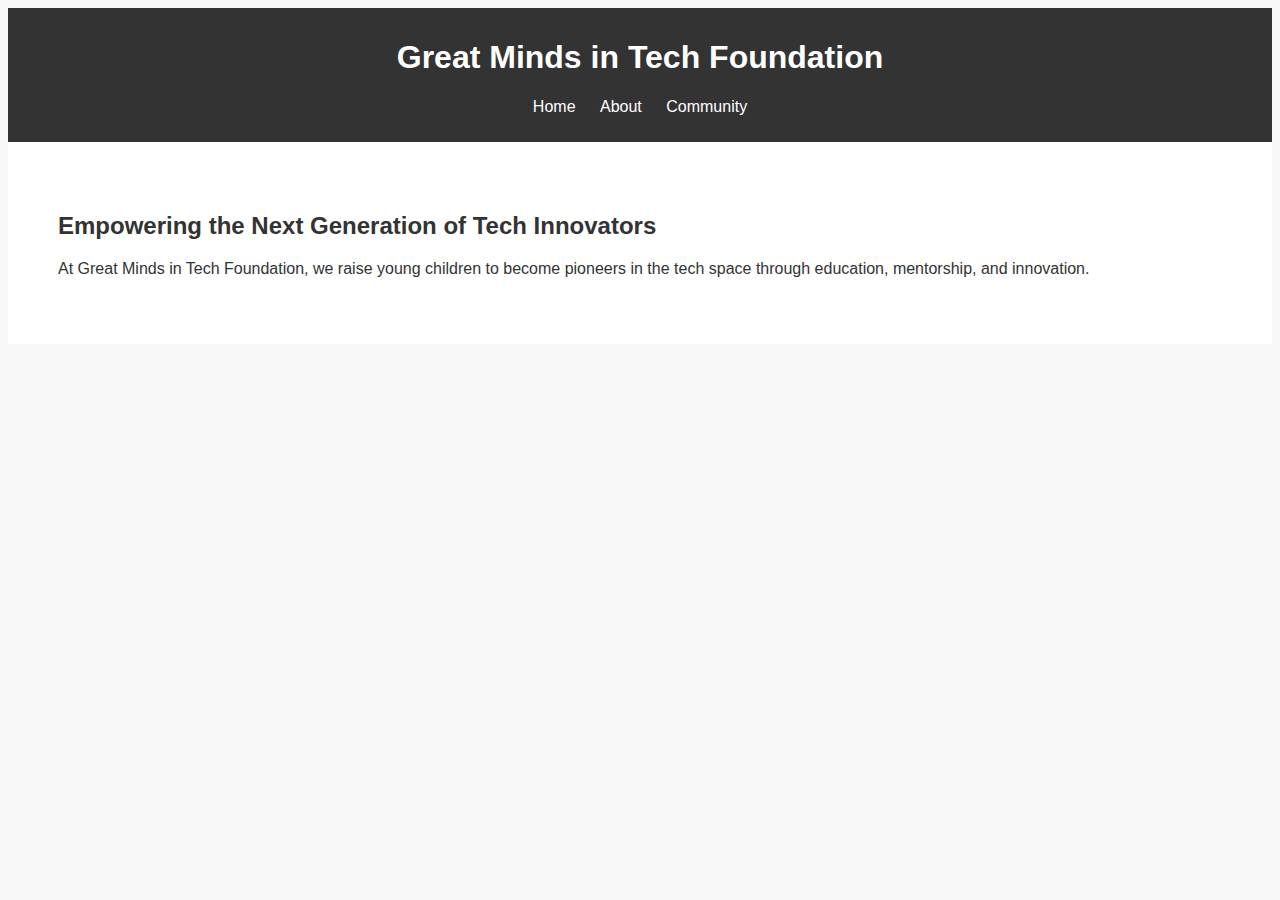
<file: index.html>
<!DOCTYPE html>
<html lang="en">
<head>
  <meta charset="UTF-8">
  <meta name="viewport" content="width=device-width, initial-scale=1.0">
  <title>Great Minds in Tech Foundation</title>
  <link rel="stylesheet" href="styles.css">
</head>
<body>
  <header>
    <h1>Great Minds in Tech Foundation</h1>
    <nav>
      <ul>
        <li><a href="index.html">Home</a></li>
        <li><a href="about.html">About</a></li>
        <li><a href="community.html">Community</a></li>
      </ul>
    </nav>
  </header>
  <section class="home-section">
    <h2>Empowering the Next Generation of Tech Innovators</h2>
    <p>At Great Minds in Tech Foundation, we raise young children to become pioneers in the tech space through education, mentorship, and innovation.</p>
  </section>
</body>
</html>
</file>
<file: styles.css>
body {
  font-family: Arial, sans-serif;
  background-color: #f8f8f8;
  color: #333;
}

header {
  background-color: #333;
  color: #fff;
  padding: 10px;
  text-align: center;
}

nav ul {
  list-style: none;
  padding: 0;
}

nav ul li {
  display: inline;
  margin: 0 10px;
}

nav ul li a {
  color: #fff;
  text-decoration: none;
}

.home-section {
  padding: 50px;
  background-color: #fff;
}

.home-section h2 {
  color: #333;
}

.community-images img {
  width: 150px;
  margin: 10px;
}
</file>
